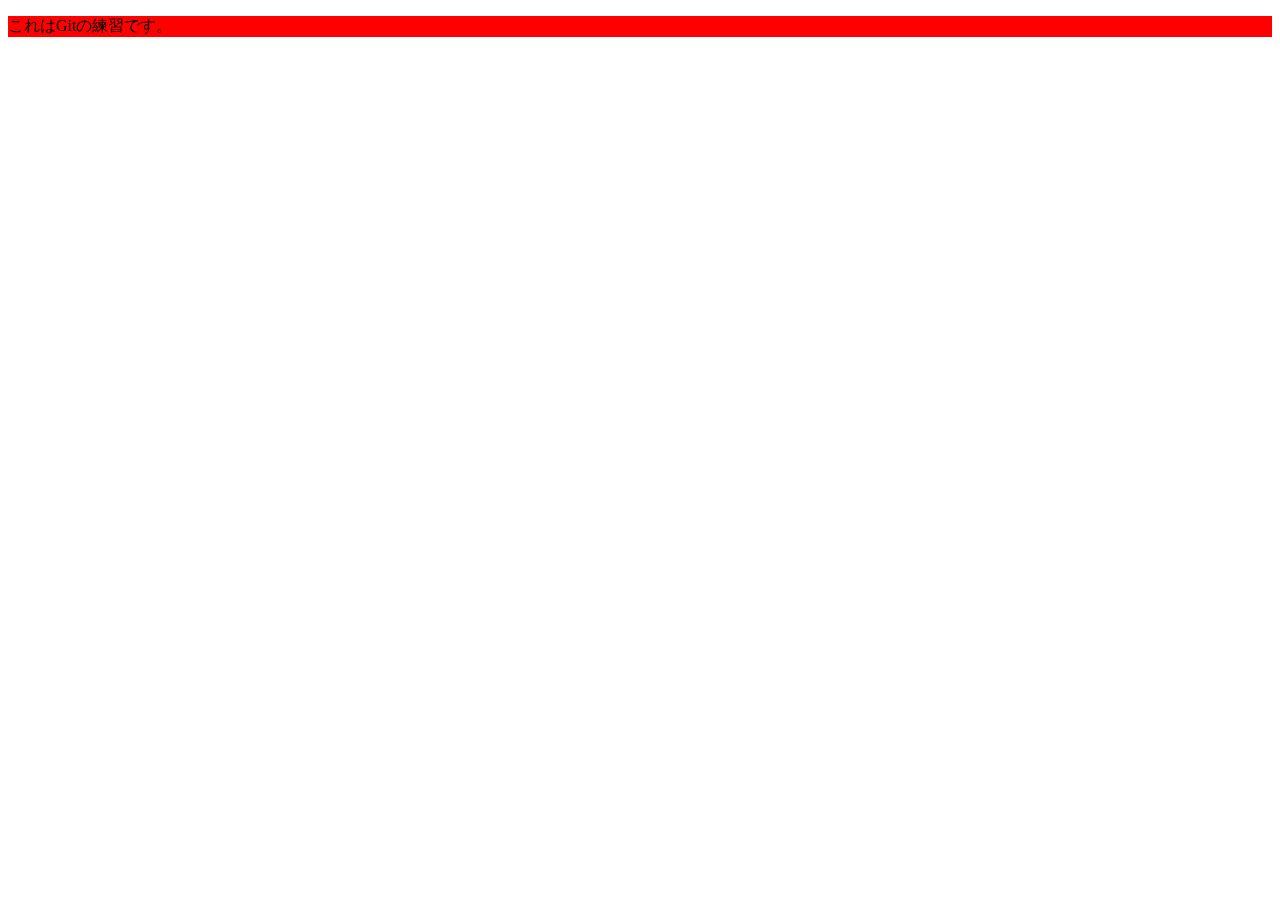
<file: index.html>
<!DOCTYPE html>
<html lang="en">
<head>
    <meta charset="UTF-8">
    <meta name="viewport" content="width=device-width, initial-scale=1.0">
    <title>Document</title>
    <link href="./CSS/style.css" rel="stylesheet">
    <link href="./SCSS/style.scss" rel="stylesheet">
</head>
<body>
    <p>これはGitの練習です。</p>
</body>
</html>
</file>
<file: CSS/style.css>
body p {
  background-color: red;
}
/*# sourceMappingURL=style.css.map */
</file>
